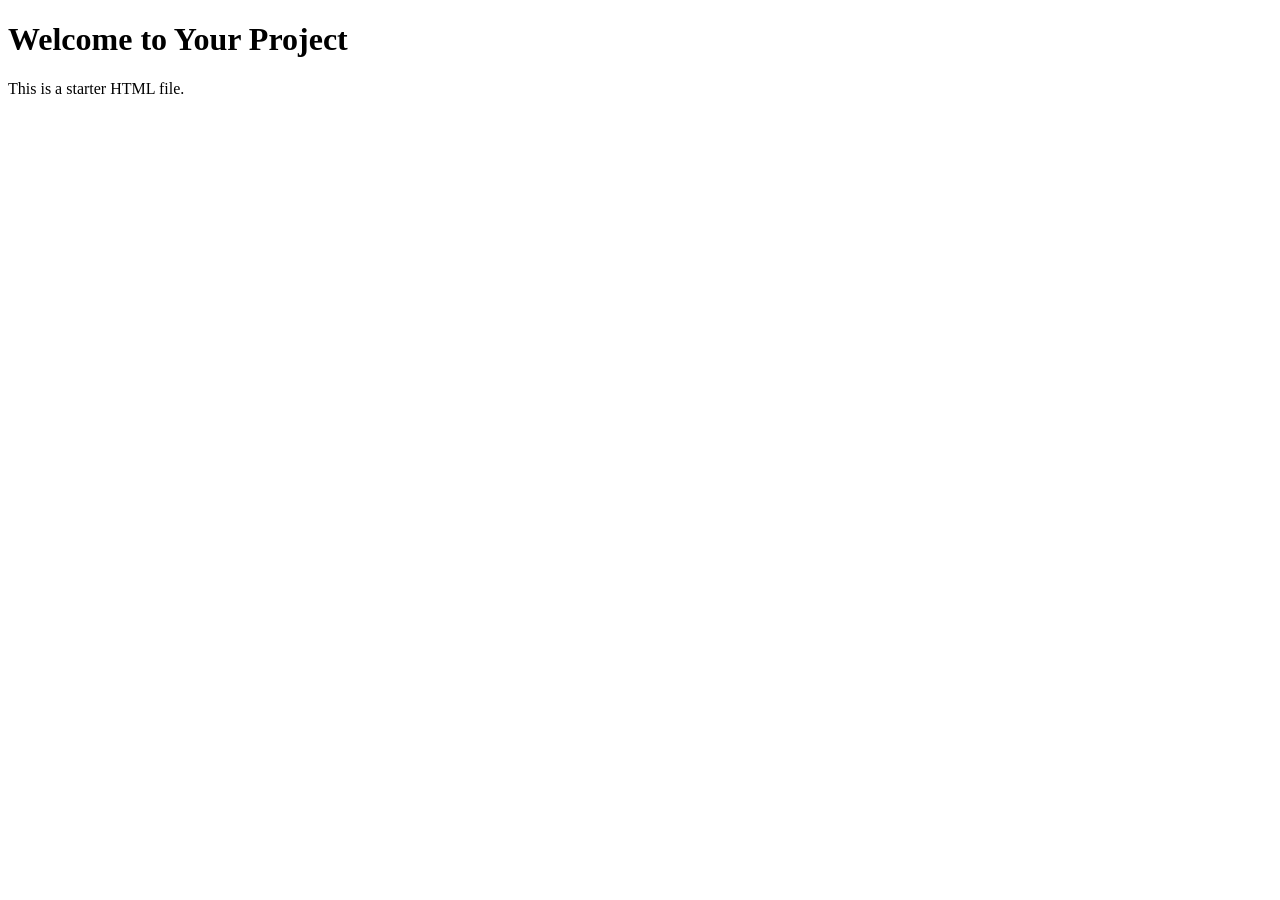
<file: Data/index.html>
<!DOCTYPE html>
<html lang="en">
<head>
    <meta charset="UTF-8">
    <meta name="viewport" content="width=device-width, initial-scale=1.0">
    <title>Starter HTML</title>
</head>
<body>
    <h1>Welcome to Your Project</h1>
    <p>This is a starter HTML file.</p>
</body>
</html>
</file>
